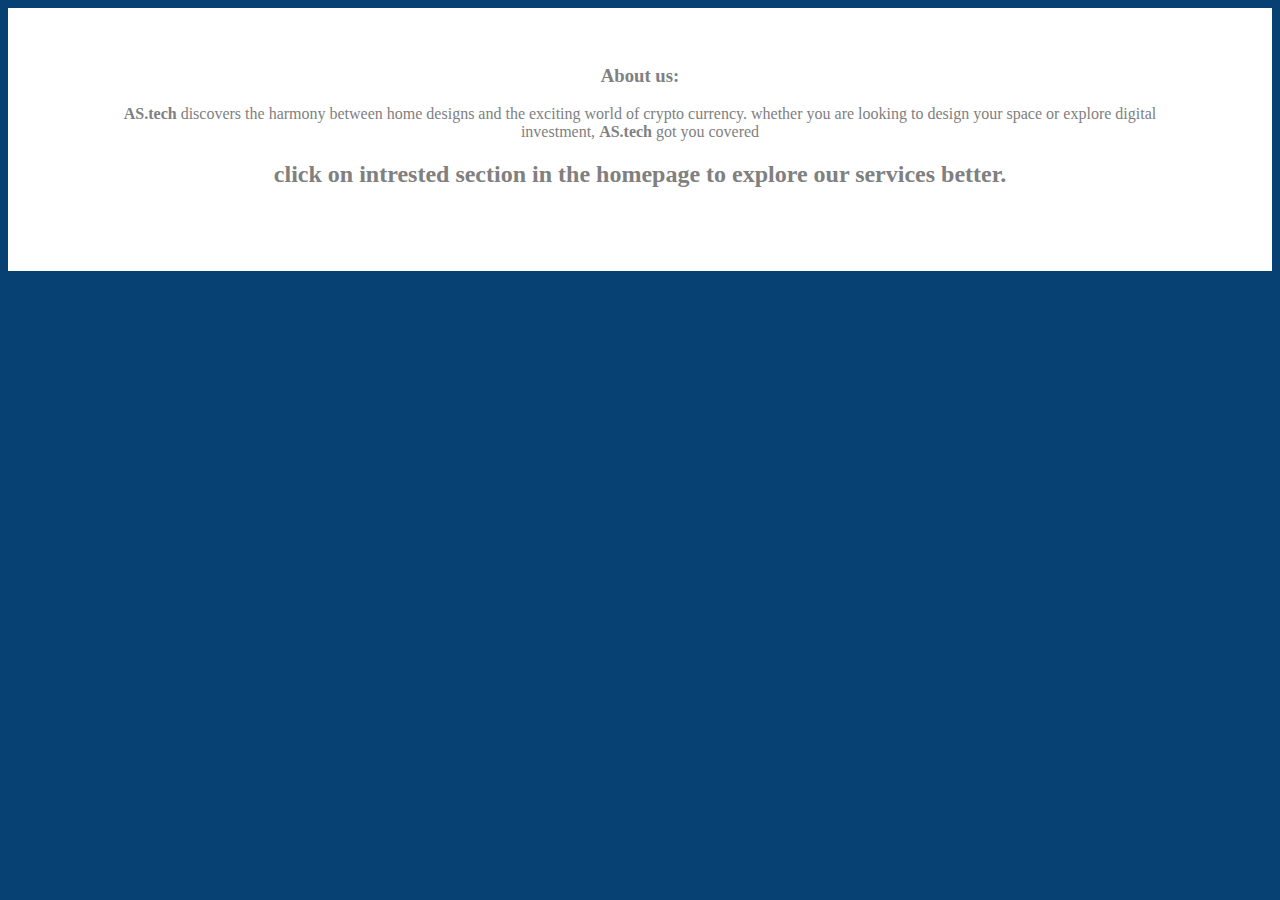
<file: ASTECH/about.html>
<!DOCTYPE html>
<html lang="en">
  <head>
    <meta charset="UTF-8" />
    <meta name="viewport" content="width=device-width, initial-scale=1.0" />
    <title>about AS.tech</title>
    <!-- css link -->
    <link rel="stylesheet" href="css/styles.css" />
  </head>
  <body>
    <div class="about">
      <h3 class="about-title">About us:</h3>
      <p class="about-text">
        <strong>AS.tech</strong> discovers the harmony between home designs and
        the exciting world of crypto currency. whether you are looking to design
        your space or explore digital investment, <strong>AS.tech</strong> got
        you covered
      </p>
      <h2 class="about-footer">
        click on intrested section in the homepage to explore our services
        better.
      </h2>
    </div>
  </body>
</html>
</file>
<file: ASTECH/css/styles.css>
body {
    background-color:#074173;
}
/* navbar */
.navbar-brand h1 {
    font-weight: bold;
}

.topbar-top a,
.topbar-info a {
    color: white;
}

/* homepage */
.homepage-text {
    font-size: 3.5rem;
    line-height: 1.5;
    font-weight: bold;
    font-family:"Exo 2";
    color: #fff;
    padding: 2% 5% ;
    text-align: center;  
}

@media only screen and (max-width: 768px) {
    .homepage-text {
        font-size: 2rem;
        line-height: 1;
        font-weight: bold;
        font-family: "Exo 2";
        color: #fff;
        padding: 2% 5%;
        text-align: center;
    
        }

}


/* carousel */
.btn.btn-primary {
    box-shadow: inset 0 0 0 0 var(--bs-dark);
}

.btn.btn-primary:hover {
    box-shadow: inset 200px 0 0 0 var(--bs-dark) !important;
    color: var(--bs-primary) !important;
}

.btn.btn-dark {
    box-shadow: inset 0 0 0 0 var(--bs-primary);
}

.btn.btn-dark:hover {
    box-shadow: inset 200px 0 0 0 var(--bs-primary);
    color: var(--bs-dark) !important;
}




/*** Navbar Start ***/
.navbar .navbar-nav {
    padding: 15px 0;
}

.navbar .navbar-nav .nav-link {
    padding: 15px;
    color: var(--bs-white);
    font-weight: 500;
    font-size: 16px;
    outline: none;
    transition: .5s;
}

.navbar .navbar-nav .nav-link:hover,
.navbar .navbar-nav .nav-link.active {
    color: var(--bs-primary);
    transition: .5s;
}

.navbar .dropdown-toggle::after {
    border: none;
    content: "\f107";
    font-family: "Font Awesome 5 Free";
    font-weight: 800;
    vertical-align: middle;
    margin-left: 8px;
}

@media (min-width: 992px) {
    .navbar .nav-item .dropdown-menu {
        display: block;
        visibility: hidden;
        top: 100%;
        transform: rotateX(-75deg);
        transform-origin: 0% 0%;
        transition: .5s;
        opacity: 0;
    }
}

.dropdown .dropdown-menu a:hover,
.dropdown .dropdown-menu a.active {
    background: var(--bs-dark);
    color: var(--bs-primary);
}

.navbar .nav-item:hover .dropdown-menu {
    transform: rotateX(0deg);
    visibility: visible;
    transition: .5s;
    opacity: 1;
}

.navbar-toggler {
    background: var(--bs-secondary);
    color: var(--bs-light) !important;
    padding: 5px 12px;
    border: 2px solid var(--bs-primary) !important;
}

 
/*** Navbar End ***/

/*** Carousel Start ***/

.carousel-item {
    position: relative;
}

.carousel-item::after {
    content: "";
    position: absolute;
    width: 100%;
    height: 100%;
    top: 0;
    right: 0;
    background: rgba(0, 0, 0, .7);
}

.carousel-caption {
    height: 100%;
    display: flex;
    align-items: center;
    text-align: start;
    z-index: 1;
}

.carousel-content h4,
.carousel-content h1 {
font-family: "Exo 2";
font-weight: bold;
}
.carousel-control-prev {
    width: 80px;
    height: 60px;
    position: absolute;
    top: 50%;
    left: 0;
    background: var(--bs-primary);
    border-radius: 0 30px 30px 0;
    transition: .5s;
    opacity: 1;
}


.carousel-control-next {
    width: 80px;
    height: 60px;
    position: absolute;
    top: 50%;
    right: 0;
    background: var(--bs-primary);
    border-radius: 30px 0 0 30px;
    transition: .5s;
    opacity: 1;
}

#carouselId .carousel-indicators li,
#carouselId .carousel-indicators li {
    width: 24px;
    height: 24px;
    background: var(--bs-dark);
    border: 2px solid var(--bs-primary);
    border-radius: 24px;
    margin: 0 10px 30px 10px;
}

#carouselId .carousel-indicators li.active {
    background: var(--bs-primary) !important;
}

@media (max-width: 768px) {
    .carousel-item {
        width: 100%;
        height: 400px;
    }

    .carousel-item img {
        height: 400px;
    }

    .carousel-control-prev,
    .carousel-control-next {
        display: none;
    }

}

.about {
    font-family: "montserrat";
    background-color: #fff;
    text-align: center;
    color: grey;
    padding: 3% 7% 5%;
}

/* footer */
.ss-copyright {
    text-align: center;
    font-family: "montserrat";
    padding: 4% 0 4%;

}

/* back-to-top */
.back-to-top {
    position: fixed;
    right: 30px;
    bottom: 30px;
    display: flex;
    width: 58px;
    height: 58px;
    align-items: center;
    justify-content: center;
    z-index: 99;
}



/* Preloader styles */
.preloader {
    position: fixed;
    top: 0;
    left: 0;
    width: 100%;
    height: 100%;
    background-color: #fff;
    /* Change the background color if needed */
    z-index: 9999;
    /* Make sure it's on top */
    display: flex;
    justify-content: center;
    align-items: center;
}

.spinner {
    border: 4px solid #f3f3f3;
    /* Light grey */
    border-top: 4px solid #3498db;
    /* Blue */
    border-radius: 50%;
    width: 40px;
    height: 40px;
    animation: spin 1s linear infinite;
    /* Spin animation */
}

/* Spin animation */
@keyframes spin {
    0% {
        transform: rotate(0deg);
    }

    100% {
        transform: rotate(360deg);
    }
}

/* Hide the content until it's loaded */
.content {
    display: none;
}
</file>
